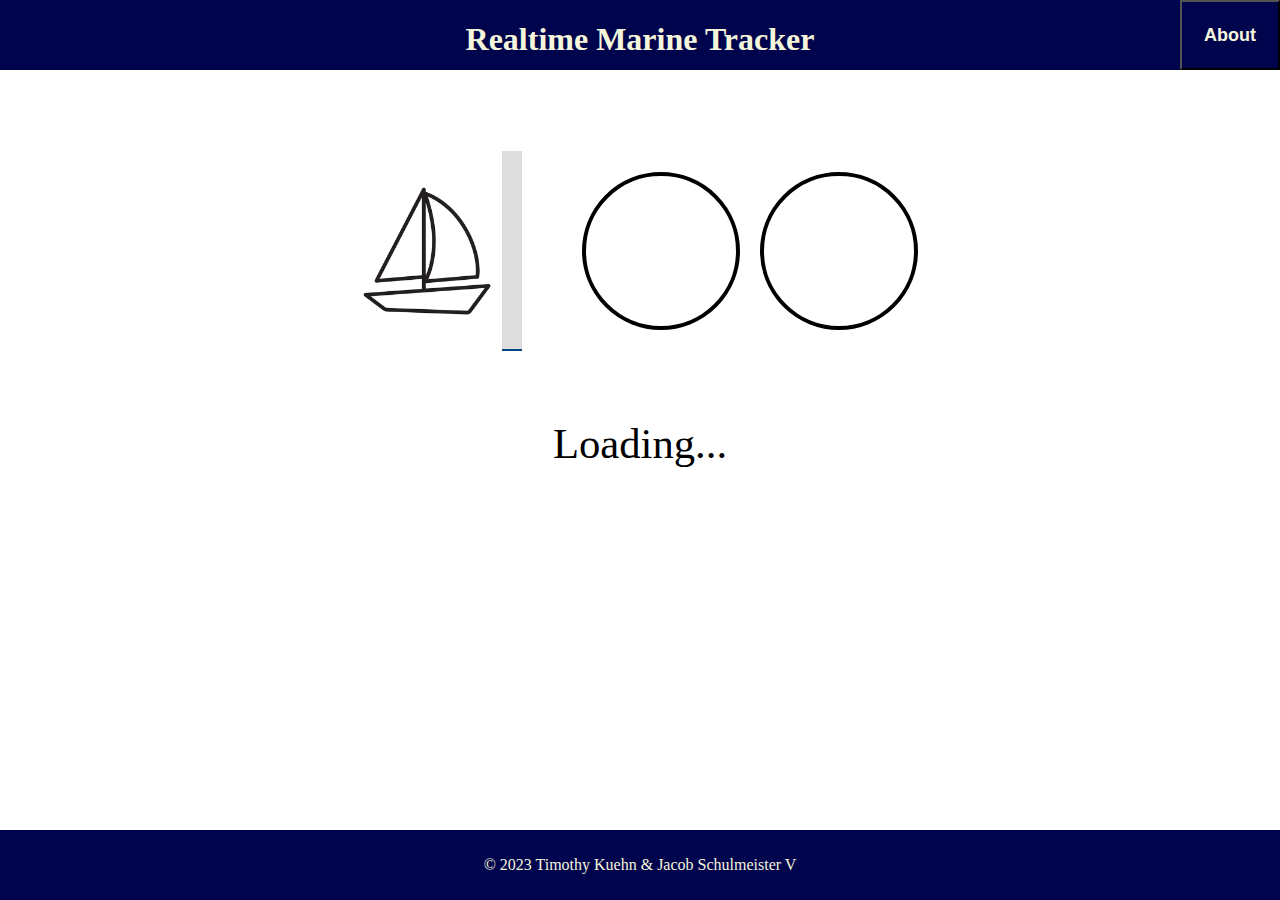
<file: index.html>
<!DOCTYPE html>
<html lang="en">

<head>
    <meta charset="UTF-8">
    <meta name="viewport" content="width=device-width, initial-scale=1.0">
    <link rel="stylesheet" href="./styles/index.css">
    <title>Realtime Marine Tracker</title>>
</head>

<body>
    <script src="./index.js"></script>

    <script>
        setInterval(fetchData, 2000);
    </script>

    <header>
        <h1>Realtime Marine Tracker</h1>
        <button id="about-button" class="about-button">About</button>
    </header>


    <div class="center-container">
        <div class="center-container">
            <img src="./images/boat.png" width="150" height="150">
            
            <div id="myWaterLevel">
                <div id="myBar"></div>
            </div>
            <p id="Water Level" class="data"></p>
        </div>

        <div class="center-container">
            <p id="Temp" class="data circle-outline"></p>
            <p id="Humidity" class="data circle-outline"></p>
        </div>
    </div>
    <div class ="status-text">
        <p id="status">Loading...</p>
    </div>
</body>
<footer>
    <div>
        <p>© 2023 Timothy Kuehn & Jacob Schulmeister V</p>
    </div>
</footer>

</html>
</file>
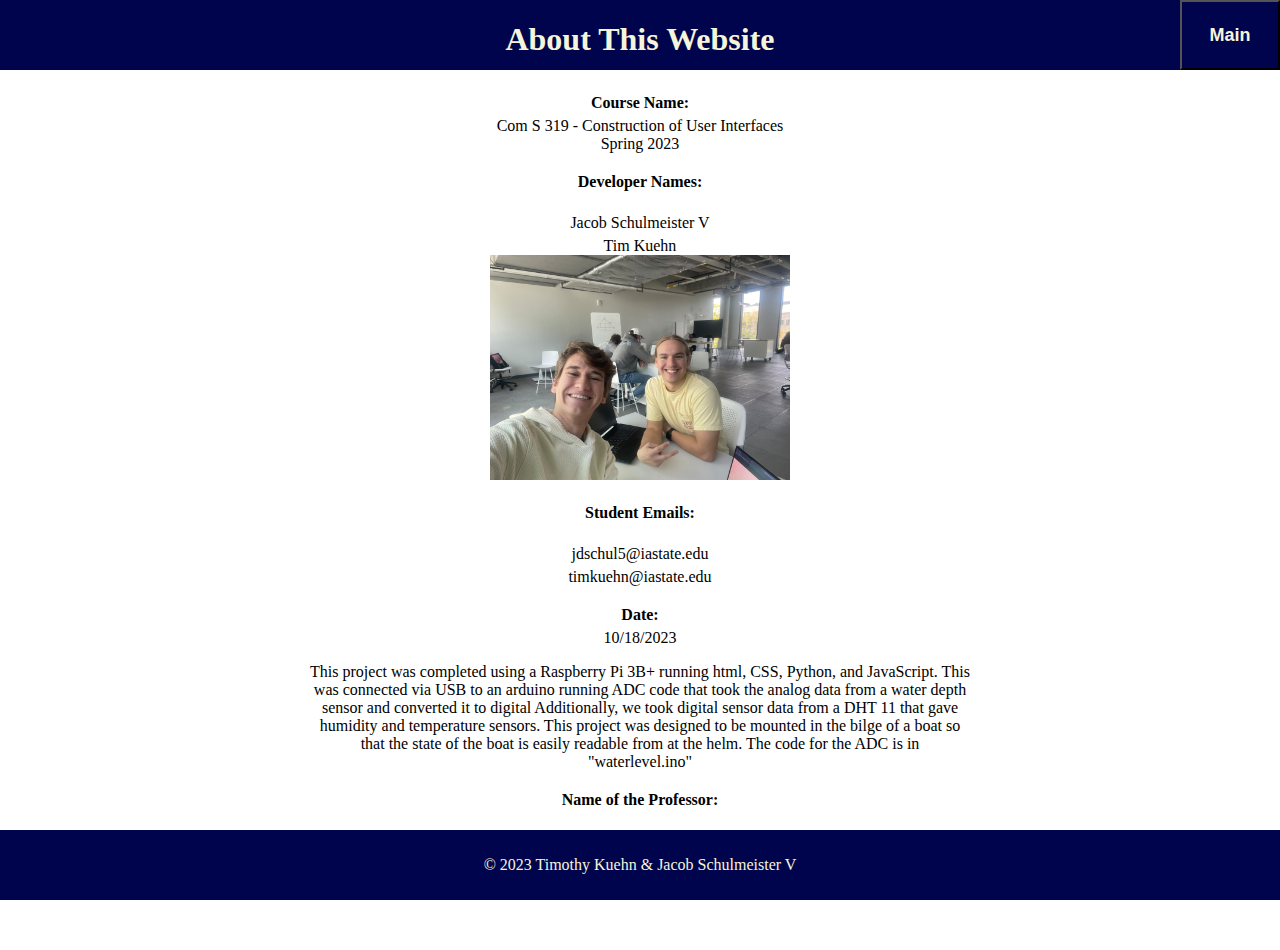
<file: about.html>
<!DOCTYPE html>
<html lang="en">

<head>
    <meta charset="UTF-8">
    <meta name="viewport" content="width=device-width, initial-scale=1.0">
    <link rel="stylesheet" href="./styles/about.css">
    <title>Realtime Marine Tracker</title>>
</head>

<body>
    <script src="./about.js"></script>
    <header>
        <h1>About This Website</h1>
        <button id="index-button" class="index-button">Main</button>
    </header>
    <main id="body">

        <div class="info">
            <p><br><br></p>
            <label><b>Course Name:</b></label>
            <span>Com S 319 - Construction of User Interfaces<br>Spring 2023</span>
        </div>

        <div class="info">
            <label><b>Developer Names:</b></label>
            <span><br>Jacob Schulmeister V<br></span>
            <span>Tim Kuehn</span>
            <img src="./images/DeveloperPhoto.JPG" width="300" height="225">
        </div>

        <div class="info">
            <label><b>Student Emails:</b></label>
            <span><br>jdschul5@iastate.edu<br></span>
            <span>timkuehn@iastate.edu</span>
        </div>

        <div class="info">
            <label><b>Date:</b></label>
            <span>10/18/2023 </span>
            <p>This project was completed using a Raspberry Pi 3B+ running html, CSS, Python, and JavaScript. 
                This was connected via USB to an arduino running ADC code that took the analog data from a water depth sensor and converted it to digital
                Additionally, we took digital sensor data from a DHT 11 that gave humidity and temperature sensors.
                This project was designed to be mounted in the bilge of a boat so that the state of the boat is easily readable from at the  helm. The code for the ADC is in "waterlevel.ino"
            </p>
        </div>

        <div class="info">
            <label><b>Name of the Professor:</b></label>
            <span><br>Dr. Aldaco</span>
        </div>
    </main>

    <footer>
        <div>
            <p>© 2023 Timothy Kuehn & Jacob Schulmeister V</p>
        </div>
    </footer>

</body>

</html>
</file>
<file: styles/index.css>
header {
    background-color: rgb(0, 4, 76);
    position: fixed;
    left: 0;
    top: 0;
    width: 100%;
    height: 70px;
    z-index: 10;
}

#myWaterLevel {
    height: 200px;
    width: 20px;
    background-color: #ddd;
    display: inline-block;
    transform: scaleY(-1);
}

#myBar {
    height: 1%;
    width: 100%;
    background-color: rgb(0, 68, 128);
    transform: scaleY(-1);
}

.about-button {
    background-color: rgb(0, 4, 76);
    color: beige;
    font-family: Arial, sans-serif;
    font-size: 18px;
    font-weight: bold;
    position: absolute;
    z-index: 1001;
    top: 0px;
    right: 0px;
    width: 100px;
    height: 70px;
}
.about-button:hover {
    background-color: #06376b; 
}

header>h1 {
    display: flex;
    justify-content: center;
    color: beige;
}

.center-container {
    display: flex;
    justify-content: center;
    align-items: center;
    height: 300px;
    margin-top: 50px;
}

.data {
    padding: 25px;
    font-size: 25pt;
    white-space: nowrap;
    justify-content: center; 
    align-items: center; 
    text-align: center; 
}



.circle-outline {
    width: 100px;
    height: 100px;
    border: 4px solid #000000;
    border-radius: 50%;
    margin: 10px;
    display: flex;
    align-items: center;
    justify-content: center;
}

.status-text {
    
    display: flex;
    align-items: center;
    justify-content: center;
}
.status-text p {
    font-size: 32pt;
}

footer {
    background-color: rgb(0, 4, 76);
    color: beige;
    text-align: center;
    padding: 10px 0;
    position: fixed;
    left: 0;
    bottom: 0;
    width: 100%;
}

#body {
    margin-bottom: 100px;
}
</file>
<file: styles/about.css>
header {
    background-color: rgb(0, 4, 76);
    position: fixed;
    left: 0;
    top: 0;
    width: 100%;
    height: 70px;
    z-index: 10;
}
header>h1 {
    display: flex;
    justify-content: center;
    color: beige;
    padding-bottom: 200px;
}

.index-button {
    background-color: rgb(0, 4, 76);
    color: beige;
    font-family: Arial, sans-serif;
    font-size: 18px;
    font-weight: bold;
    position: absolute;
    z-index: 1001;
    top: 0px;
    right: 0px;
    width: 100px;
    height: 70px;
}
.index-button:hover {
    background-color: #06376b; 
}


.main-container {
    display: flex;
    justify-content: center;
    align-items: center;
    height: 100vh;
    flex-direction: column;
}

.info {
    margin-bottom: 20px;
    margin-left: 300px;
    margin-right: 300px;
    text-align: center;
    justify-content: center;
}

.info label {
    display: block;
    font-weight: bold;
    margin-bottom: 5px;
}

.info span {
    display: block;
    margin-top: 5px;
}


footer {
    background-color: rgb(0, 4, 76);
    color: beige;
    text-align: center;
    padding: 10px 0;
    position: fixed;
    left: 0;
    bottom: 0;
    width: 100%;
}


#body {
    margin-bottom: 100px;
}
</file>
